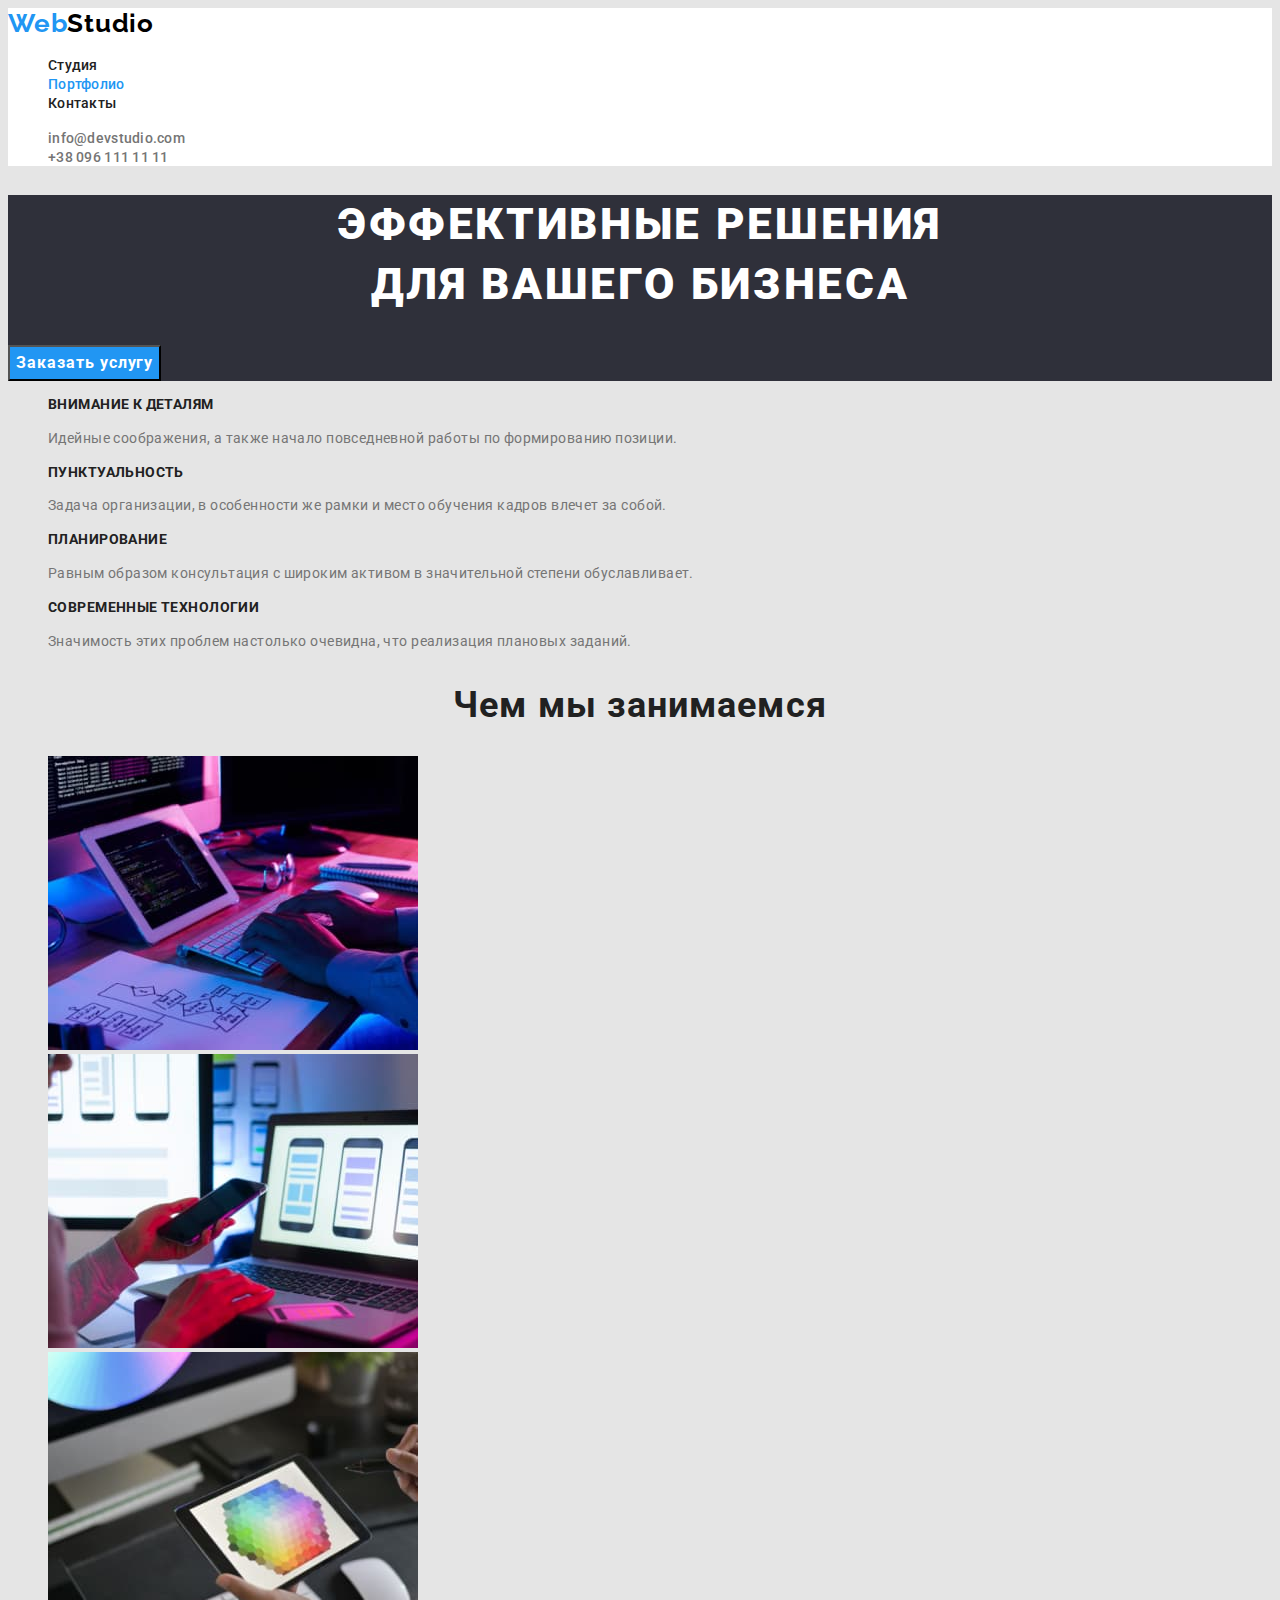
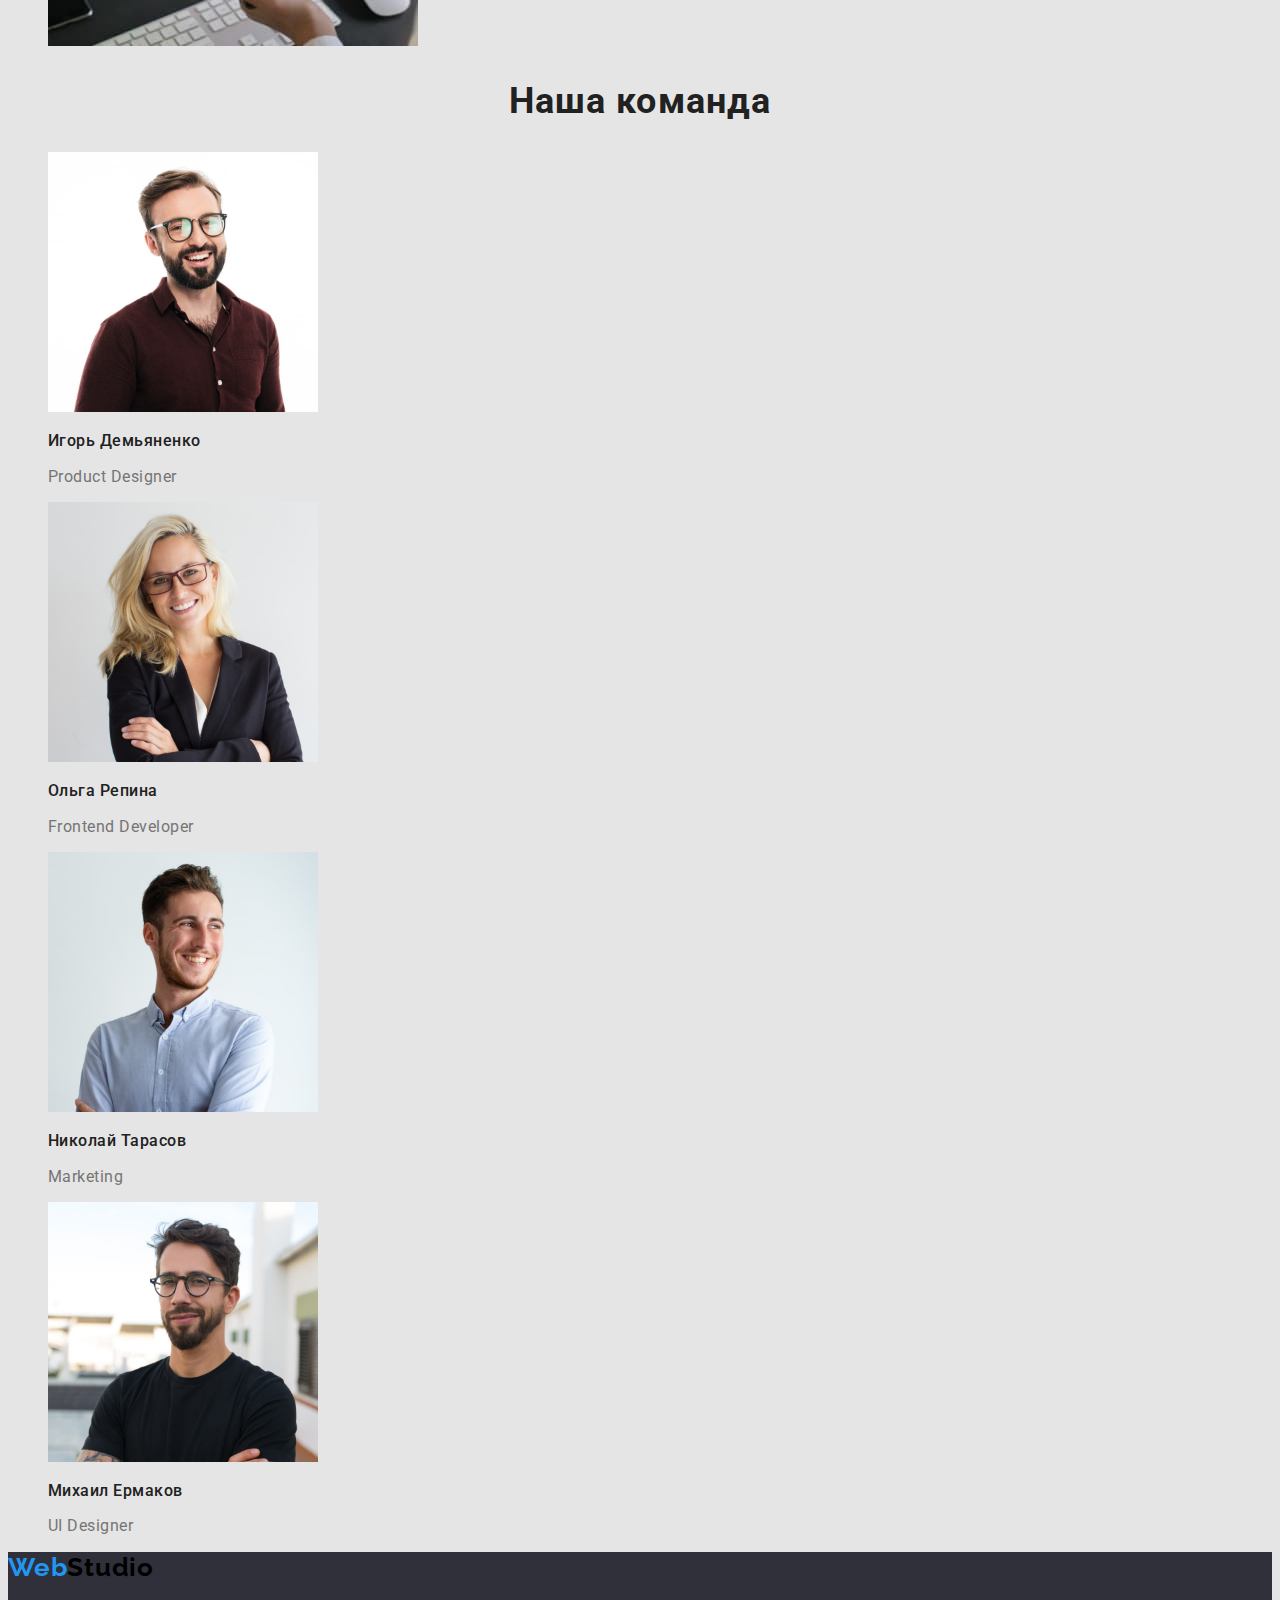
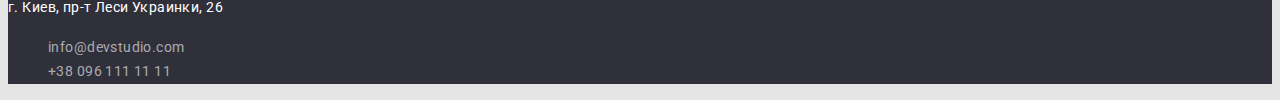
<file: index.html>
<!DOCTYPE html>
<html lang="ru">
  <head>
    <meta charset="UTF-8" />
    <meta http-equiv="X-UA-Compatible" content="IE=edge" />
    <meta name="viewport" content="width=device-width, initial-scale=1.0" />
    <title>WebStudio</title>
    <link rel="preconnect" href="https://fonts.googleapis.com" />
    <link rel="preconnect" href="https://fonts.gstatic.com" crossorigin />
    <link
      href="https://fonts.googleapis.com/css2?family=Raleway:wght@700&family=Roboto:wght@400;500;700;900&display=swap"
      rel="stylesheet"
    />
    <link rel="stylesheet" href="./css/style.css" />
  </head>
  <body>
    <!--Шапка с навигацией-->
    <header class="header">
      <nav>
        <a href="#" class="logo"><span class="span">Web</span>Studio</a>
        <ul class="site-nav list">
          <li>
            <a href="#" class="link">Студия</a>
          </li>
          <li>
            <a href="./portfolio.html" class="current link">Портфолио</a>
          </li>
          <li>
            <a href="#" class="link">Контакты</a>
          </li>
        </ul>
      </nav>
      <ul class="contacts list">
        <li>
          <a href="mailto:info@devstudio.com" class="link"
            >info@devstudio.com</a
          >
        </li>
        <li>
          <a href="tel:+380961111111" class="link">+38 096 111 11 11</a>
        </li>
      </ul>
    </header>
    <main>
      <!--Герои-->
      <section class="hero">
        <h1 class="hero-title">
          Эффективные решения<br />
          для вашего бизнеса
        </h1>
        <button type="button" class="button cursor">Заказать услугу</button>
      </section>
      <!--Особенности-->
      <section class="section background-primary">
        <ul class="list">
          <li>
            <h3 class="section-title">Внимание к деталям</h3>
            <p class="section-subtitle">
              Идейные соображения, а также начало повседневной работы по
              формированию позиции.
            </p>
          </li>
          <li>
            <h3 class="section-title">Пунктуальность</h3>
            <p class="section-subtitle">
              Задача организации, в особенности же рамки и место обучения кадров
              влечет за собой.
            </p>
          </li>
          <li>
            <h3 class="section-title">Планирование</h3>
            <p class="section-subtitle">
              Равным образом консультация с широким активом в значительной
              степени обуславливает.
            </p>
          </li>
          <li>
            <h3 class="section-title">Современные технологии</h3>
            <p class="section-subtitle">
              Значимость этих проблем настолько очевидна, что реализация
              плановых заданий.
            </p>
          </li>
        </ul>
      </section>
      <!--Чем мы занимаемся-->
      <section class="section">
        <h2 class="section-work">Чем мы занимаемся</h2>
        <ul class="list">
          <li>
            <a href="#">
              <img
                src="./images/box1.jpg"
                alt="Проектирование и реализация сайтов"
                width="370"
                height="294"
            /></a>
          </li>
          <li>
            <a href="#">
              <img
                src="./images/box2.jpg"
                alt="Адаптивная верста"
                width="370"
                height="294"
            /></a>
          </li>
          <li>
            <a href="#">
              <img
                src="./images/box3.jpg"
                alt="Разработка приложений для гаджетов"
                width="370"
                height="294"
            /></a>
          </li>
        </ul>
      </section>
      <!--Наша команда-->
      <section class="section">
        <h2 class="section-team">Наша команда</h2>
        <ul class="list">
          <li>
            <a href="#"
              ><img
                src="./images/team1.jpg"
                alt="Игорь Демьяненко"
                width="270"
                height="260"
            /></a>
            <h3 class="section-name">Игорь Демьяненко</h3>
            <p lang="en" class="section-job">Product Designer</p>
          </li>
          <li>
            <a href="#"
              ><img
                src="./images/team2.jpg"
                alt="Ольга Репина"
                width="270"
                height="260"
            /></a>
            <h3 class="section-name">Ольга Репина</h3>
            <p lang="en" class="section-job">Frontend Developer</p>
          </li>
          <li>
            <a href="#"
              ><img
                src="./images/team3.jpg"
                alt="Николай Тарасов"
                width="270"
                height="260"
            /></a>
            <h3 class="section-name">Николай Тарасов</h3>
            <p lang="en" class="section-job">Marketing</p>
          </li>
          <li>
            <a href="#"
              ><img
                src="./images/team4.jpg"
                alt="Михаил Ермаков"
                width="270"
                height="260"
            /></a>
            <h3 class="section-name">Михаил Ермаков</h3>
            <p lang="en" class="section-job">UI Designer</p>
          </li>
        </ul>
      </section>
    </main>
    <!--Подвал-->
    <footer class="footer">
      <a href="#" class="logo"><span class="span">Web</span>Studio</a>
      <address class="address">
        <p class="addres-desc">г. Киев, пр-т Леси Украинки, 26</p>
        <ul class="addres-list list">
          <li>
            <a href="mailto:info@devstudio.com" class="link"
              >info@devstudio.com</a
            >
          </li>
          <li>
            <a href="tel:+380961111111" class="link">+38 096 111 11 11</a>
          </li>
        </ul>
      </address>
    </footer>
  </body>
</html>
</file>
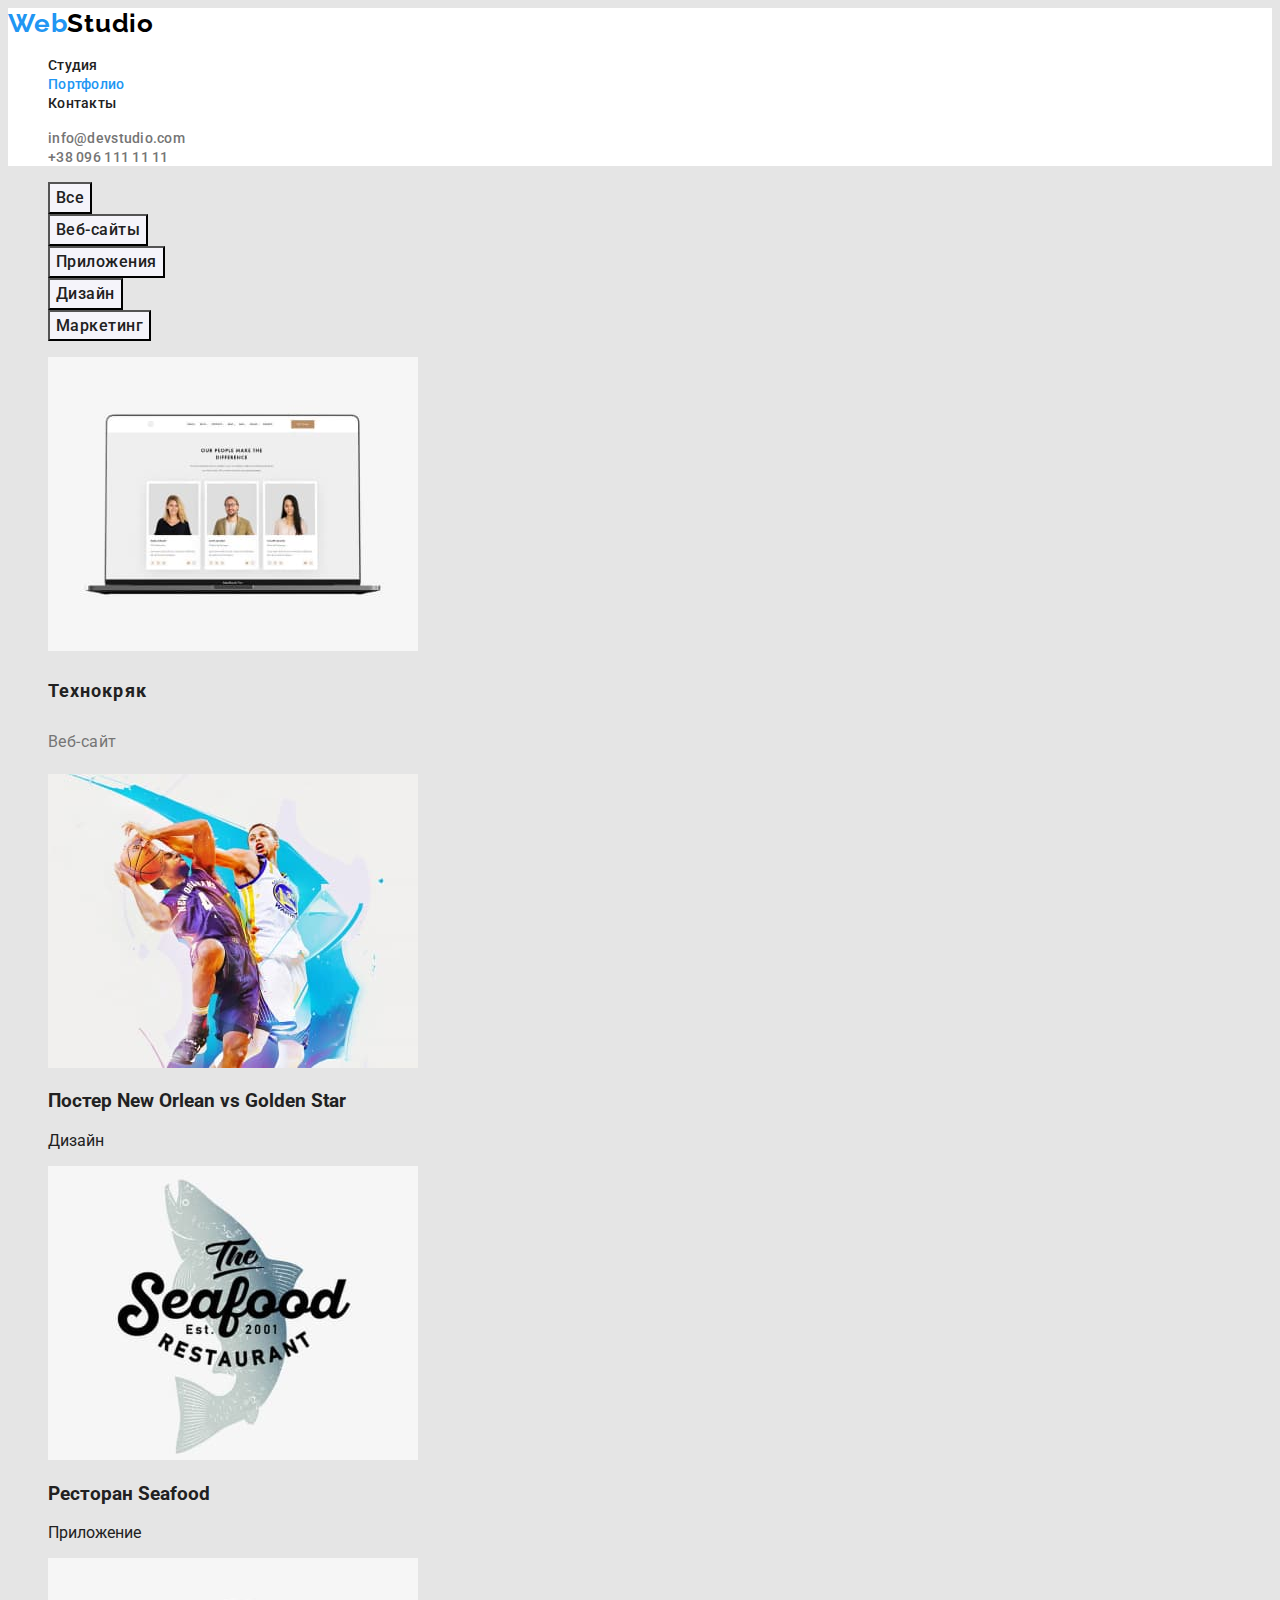
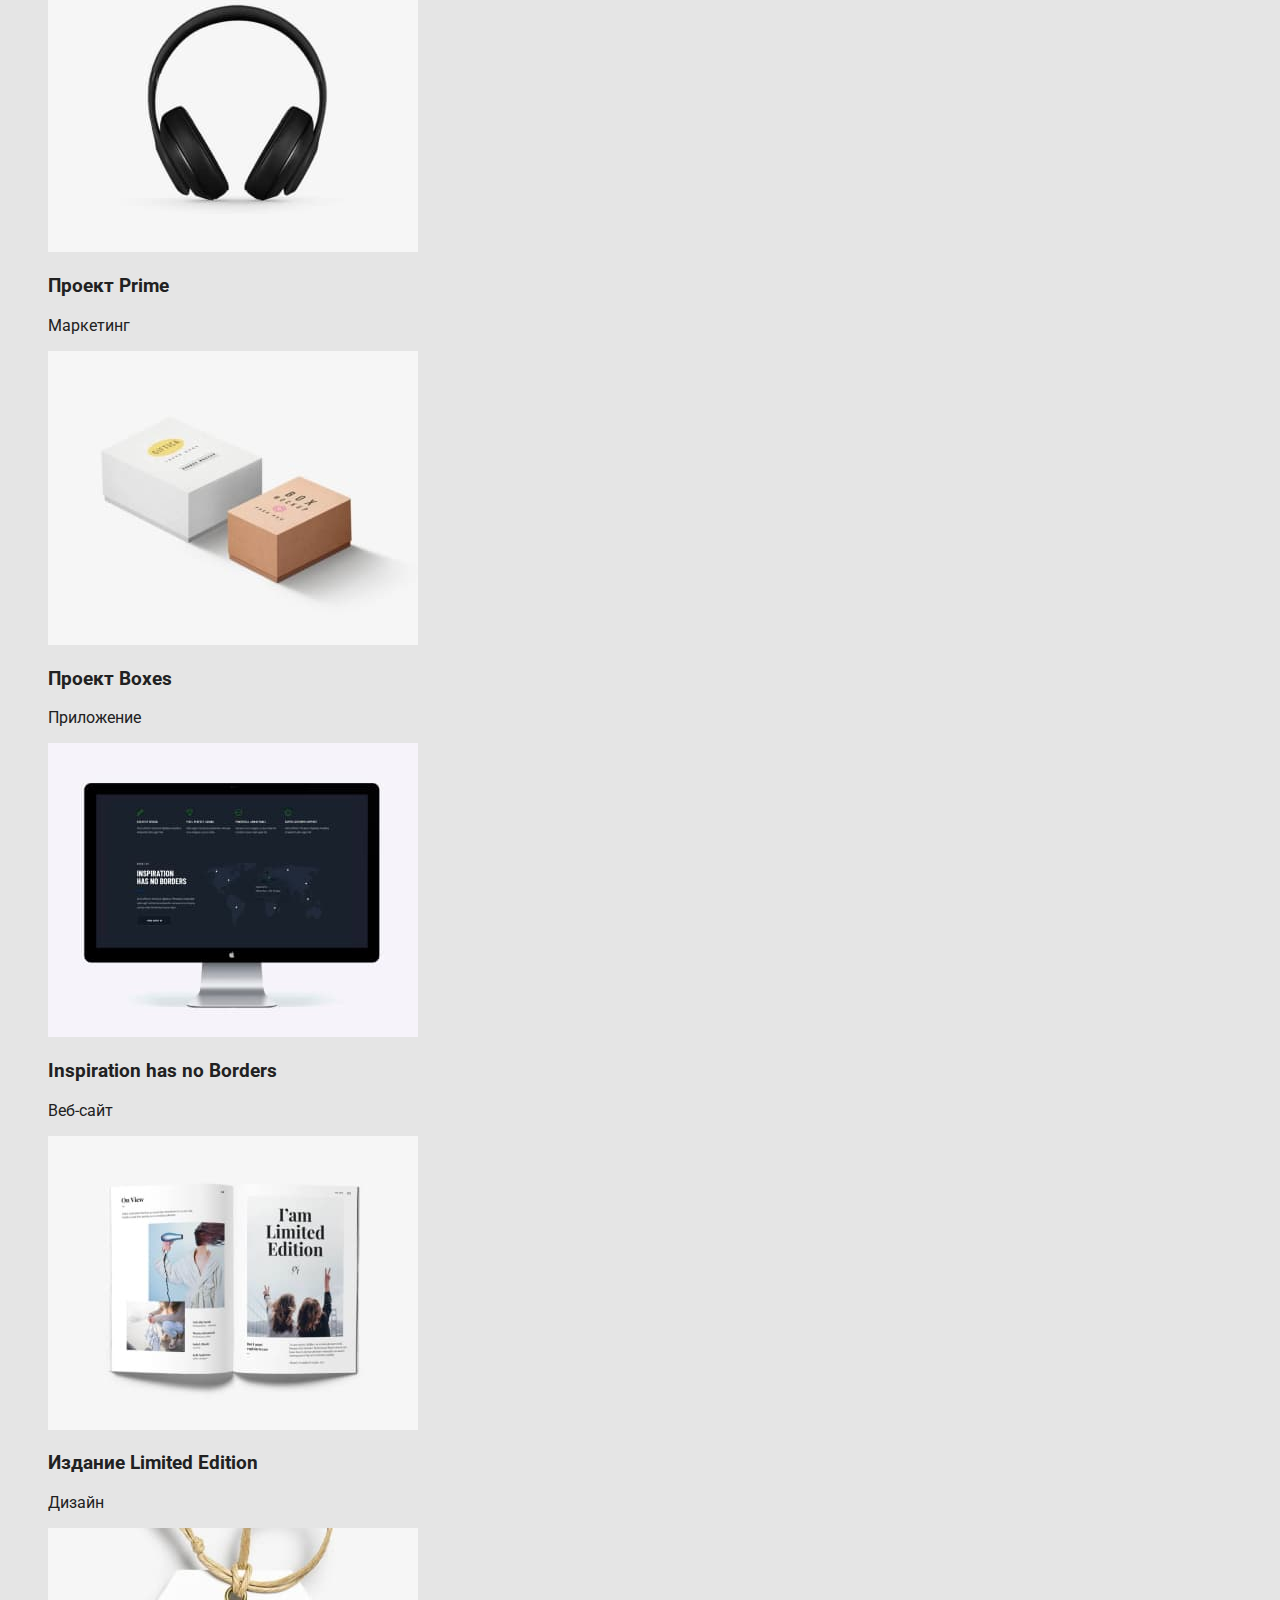
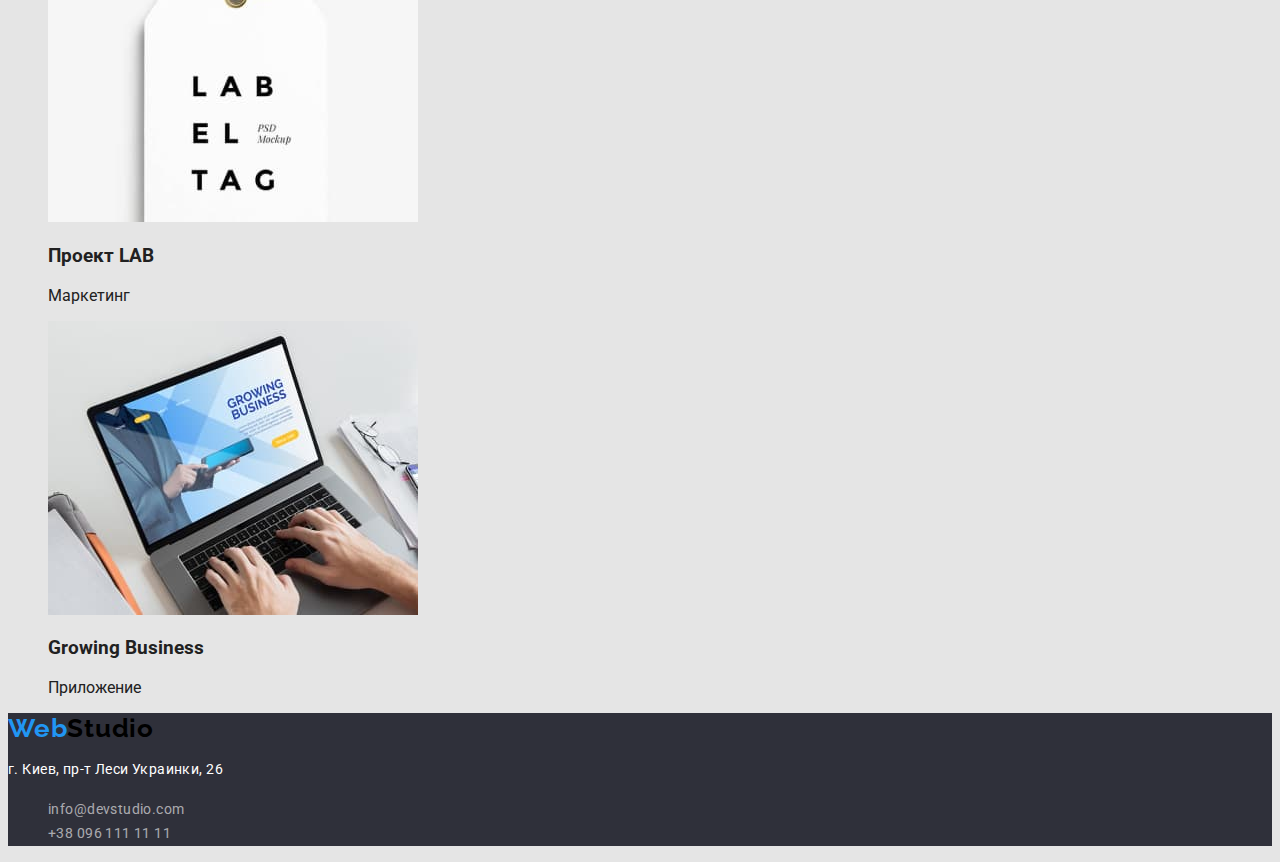
<file: portfolio.html>
<!DOCTYPE html>
<html lang="ru">
  <head>
    <meta charset="UTF-8" />
    <meta http-equiv="X-UA-Compatible" content="IE=edge" />
    <meta name="viewport" content="width=device-width, initial-scale=1.0" />
    <title>WebStudio</title>
    <link rel="preconnect" href="https://fonts.googleapis.com" />
    <link rel="preconnect" href="https://fonts.gstatic.com" crossorigin />
    <link
      href="https://fonts.googleapis.com/css2?family=Raleway:wght@700&family=Roboto:wght@400;500;700;900&display=swap"
      rel="stylesheet"
    />
    <link rel="stylesheet" href="./css/style.css" />
  </head>
  <body>
    <header class="header">
      <nav>
        <a href="./index.html" class="logo"
          ><span class="span">Web</span>Studio</a
        >
        <ul class="site-nav list">
          <li>
            <a href="./index.html" class="link">Студия</a>
          </li>
          <li>
            <a href="./portfolio.html" class="current link">Портфолио</a>
          </li>
          <li>
            <a href="#" class="link">Контакты</a>
          </li>
        </ul>
      </nav>
      <ul class="contacts list">
        <li>
          <a href="mailto:info@devstudio.com" class="link"
            >info@devstudio.com</a
          >
        </li>
        <li>
          <a href="tel:+380961111111" class="link">+38 096 111 11 11</a>
        </li>
      </ul>
    </header>
    <main>
      <section>
        <!-- <h1></h1> -->
        <ul class="list">
          <li>
            <button type="button" class="button-portfolio cursor">Все</button>
          </li>
          <li>
            <button type="button" class="button-portfolio cursor">
              Веб-сайты
            </button>
          </li>
          <li>
            <button type="button" class="button-portfolio cursor">
              Приложения
            </button>
          </li>
          <li>
            <button type="button" class="button-portfolio cursor">
              Дизайн
            </button>
          </li>
          <li>
            <button type="button" class="button-portfolio cursor">
              Маркетинг
            </button>
          </li>
        </ul>
        <ul class="list">
          <!-- <h2></h2> -->
          <li class="products">
            <a href="#"
              ><img
                src="./images/prod-1.jpg"
                alt="Вебсайт"
                width="370"
                height="294"
            /></a>
            <h3 class="sait">Технокряк</h3>
            <p class="name">Веб-сайт</p>
          </li>
          <li>
            <a href="#"
              ><img
                src="./images/prod-2.jpg"
                alt="Дизайн"
                width="370"
                height="294"
            /></a>
            <h3 class="sait">Постер New Orlean vs Golden Star</h3>
            <p class="name">Дизайн</p>
          </li>
          <li>
            <a href="#"
              ><img
                src="./images/prod-3.jpg"
                alt="Приложение"
                width="370"
                height="294"
            /></a>
            <h3 class="sait">Ресторан Seafood</h3>
            <p class="name">Приложение</p>
          </li>
          <li>
            <a href="#"
              ><img
                src="./images/prod-4.jpg"
                alt="Маркетинг"
                width="370"
                height="294"
            /></a>
            <h3 class="sait">Проект Prime</h3>
            <p class="name">Маркетинг</p>
          </li>
          <li>
            <a href="#"
              ><img
                src="./images/prod-5.jpg"
                alt="Приложение"
                width="370"
                height="294"
            /></a>
            <h3 class="sait">Проект Boxes</h3>
            <p class="name">Приложение</p>
          </li>
          <li>
            <a href="#"
              ><img
                src="./images/prod-6.jpg"
                alt="Веб-сайт"
                width="370"
                height="294"
            /></a>
            <h3>Inspiration has no Borders</h3>
            <p class="name">Веб-сайт</p>
          </li>
          <li>
            <a href="#"
              ><img
                src="./images/prod-7.jpg"
                alt="Дизайн"
                width="370"
                height="294"
            /></a>
            <h3 class="sait">Издание Limited Edition</h3>
            <p class="name">Дизайн</p>
          </li>
          <li>
            <a href="#"
              ><img
                src="./images/prod-8.jpg"
                alt="Маркетинг"
                width="370"
                height="294"
            /></a>
            <h3>Проект LAB</h3>
            <p class="name">Маркетинг</p>
          </li>
          <li>
            <a href="#"
              ><img
                src="./images/prod-9.jpg"
                alt="Приложение"
                width="370"
                height="294"
            /></a>
            <h3 class="sait">Growing Business</h3>
            <p class="name">Приложение</p>
          </li>
        </ul>
      </section>
    </main>
    <!--Подвал-->
    <footer class="footer">
      <a href="#" class="logo"><span class="span">Web</span>Studio</a>
      <address class="address">
        <p class="addres-desc">г. Киев, пр-т Леси Украинки, 26</p>
        <ul class="addres-list list">
          <li>
            <a href="mailto:info@devstudio.com" class="link"
              >info@devstudio.com</a
            >
          </li>
          <li>
            <a href="tel:+380961111111" class="link">+38 096 111 11 11</a>
          </li>
        </ul>
      </address>
    </footer>
  </body>
</html>
</file>
<file: css/style.css>
:root {
  --primary-text-color: #212121;
  --secondary-text-color: #757575;
  --white-text-color: #ffffff;
  --black-text-color: #000000;
  --accent-color: #2196f3;
  --primary-background-color: #e5e5e5;
  --secondary-background-color: #f5f4fa;
  --footer-header-background: #2f303a;
}

.list {
  list-style: none;
}

body {
  background-color: var(--primary-background-color);
  color: var(--primary-text-color);
  font-family: 'Roboto', sans-serif;
}

.logo {
  color: var(--black-text-color);
  font-weight: 700;
  font-family: 'Raleway';
  font-size: 26px;
  line-height: 1.19;
  letter-spacing: 0.03em;
  text-decoration: none;
}

.header .span,
.footer .span {
  color: var(--accent-color);
}

.logo:hover {
  color: var(--accent-color);
}

/* Шапака с навигацией */
.header {
  background-color: var(--white-text-color);
}

.site-nav .link {
  color: var(--primary-text-color);
  font-weight: 500;
  font-size: 14px;
  line-height: 1.14;
  letter-spacing: 0.02em;
  text-decoration: none;
}

.site-nav .link:hover,
.site-nav .link:focus {
  color: var(--accent-color);
}

.site-nav .link.current {
  color: var(--accent-color);
}

.contacts .link {
  color: var(--secondary-text-color);
  font-weight: 500;
  font-size: 14px;
  line-height: 1.14;
  letter-spacing: 0.02em;
  text-decoration: none;
}

.contacts .link:hover {
  color: var(--accent-color);
}

/* Герои */
.hero {
  background-color: var(--footer-header-background);
}

.hero-title {
  color: var(--white-text-color);
  background-color: var(--footer-header-background);
  font-weight: 900;
  font-size: 44px;
  line-height: 1.36;
  text-align: center;
  letter-spacing: 0.06em;
  text-transform: uppercase;
}

/* Особенности */
.section-title {
  color: var(--primary-text-color);
  font-weight: 700;
  font-size: 14px;
  line-height: 1.14;
  letter-spacing: 0.03em;
  text-transform: uppercase;
}

.section-subtitle {
  color: var(--secondary-text-color);
  font-weight: 400;
  font-size: 14px;
  line-height: 1.71;
  letter-spacing: 0.03em;
}

/* Чем мы занимаемся */
.section-work {
  color: var(--primary-text-color);
  font-weight: 700;
  font-size: 36px;
  line-height: 1.17;
  text-align: center;
  letter-spacing: 0.03em;
}

/* Наша команда */
.section-team {
  color: var(--primary-text-color);
  font-weight: 700;
  font-size: 36px;
  line-height: 1.17;
  letter-spacing: 0.03em;
  text-align: center;
}

.section-name {
  color: var(--primary-text-color);
  font-weight: 500;
  font-size: 16px;
  line-height: 1.18;
  letter-spacing: 0.03em;
}

.section-job {
  color: var(--secondary-text-color);
  font-weight: 400;
  font-size: 16px;
  line-height: 1.19;
  letter-spacing: 0.03em;
}

/* Подвал */

.footer {
  background-color: var(--footer-header-background);
}

.addres-desc {
  color: var(--white-text-color);
  font-style: normal;
  font-weight: 400;
  font-size: 14px;
  line-height: 1.71;
  letter-spacing: 0.03em;
}

.addres-list .link {
  font-style: normal;
  font-weight: 400;
  font-size: 14px;
  line-height: 1.71;
  letter-spacing: 0.03em;
  color: rgba(255, 255, 255, 0.6);
  text-decoration: none;
}

.addres-list .link:hover {
  color: var(--accent-color);
}

/* Кнопка */
.button {
  font-family: 'Roboto';
  font-weight: 700;
  color: var(--white-text-color);
  background-color: var(--accent-color);
  font-size: 16px;
  line-height: 1.88;
  letter-spacing: 0.06em;
}

.cursor {
  cursor: pointer;
}

/* Портфолио */

.button-portfolio {
  font-family: 'Roboto';
  color: var(--primary-text-color);
  background-color: var(--secondary-background-color);
  font-weight: 500;
  font-size: 16px;
  line-height: 1.62;
  letter-spacing: 0.03em;
}

.button-portfolio:hover {
  background-color: var(--accent-color);
  color: var(--white-text-color);
}

.products .sait {
  color: var(--primary-text-color);
  font-weight: 700;
  font-size: 18px;
  line-height: 2;
  letter-spacing: 0.06em;
}

.fone:hover {
  background-color: var(--accent-color);
}

.products .name {
  color: var(--secondary-text-color);
  font-weight: 400;
  font-size: 16px;
  line-height: 1.88;
  letter-spacing: 0.03em;
}
</file>
